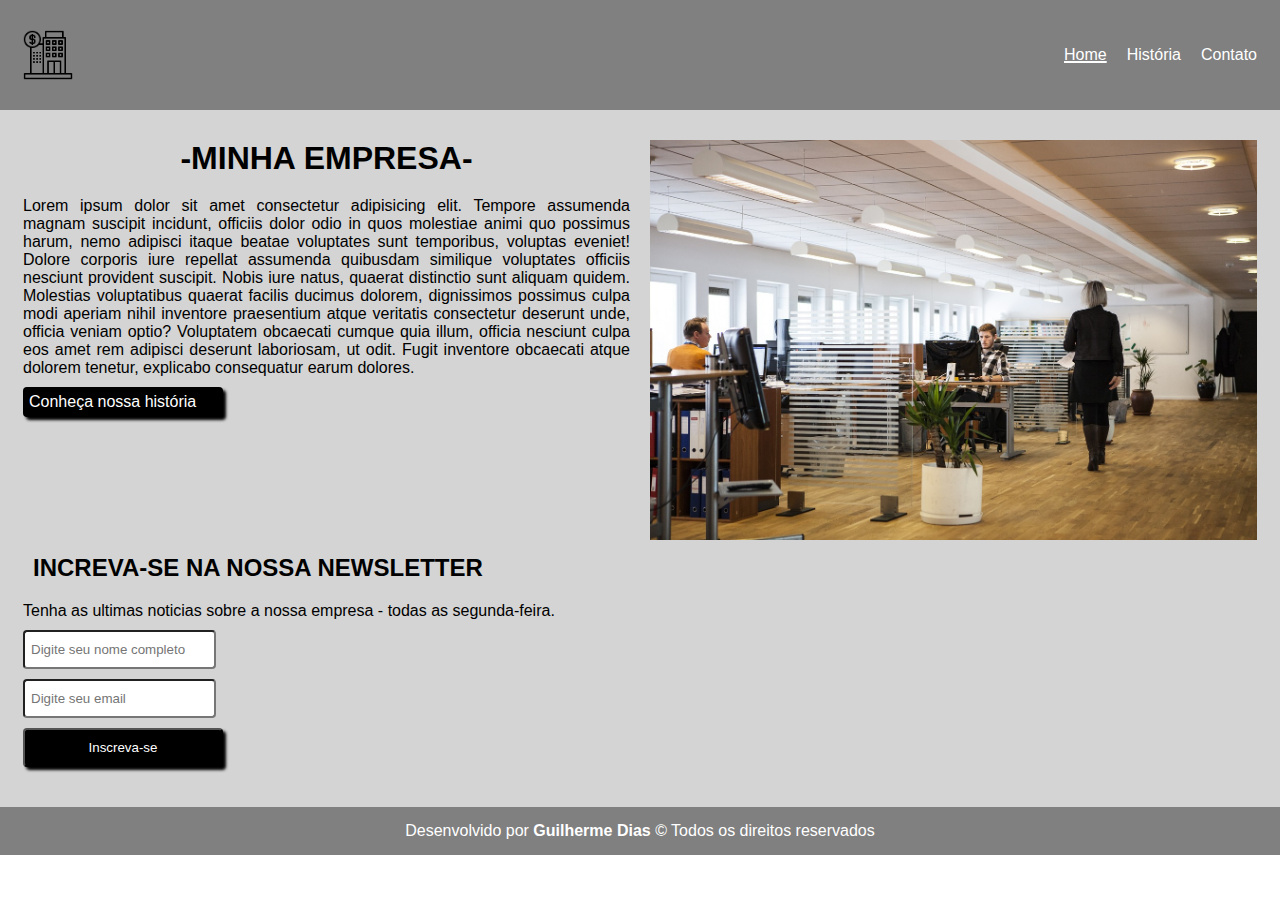
<file: index.html>
<!DOCTYPE html>
<html lang="pt-br">

<head>
    <meta charset="UTF-8">
    <meta name="viewport" content="width=device-width, initial-scale=1.0">
    <!-- Tag para descrever o nome do desenvolvedor -->
    <meta name="author" content="Guilherme Dias">
    <!-- Tag link para adicionar icon na barra do navegador -->
    <link rel="stylesheet" href="https://cdnjs.cloudflare.com/ajax/libs/font-awesome/6.6.0/css/all.min.css"
        integrity="sha512-Kc323vGBEqzTmouAECnVceyQqyqdsSiqLQISBL29aUW4U/M7pSPA/gEUZQqv1cwx4OnYxTxve5UMg5GT6L4JJg=="
        crossorigin="anonymous" referrerpolicy="no-referrer" />
    <link rel="shortcut icon" href="assets/empresa.icon.png" type="image/x-icon">
    <link rel="stylesheet" href="./assets/css/style.css">
    <link rel="stylesheet" href="./assets/css/home.css">
    <title>Minha Empresa</title>
</head>
<div class="body">

    <body>
        <!-- Não esquecer de colocar a pasta de origem do .HTML -->
        <!-- ../ para trocar de pasta -->
        <header class="cabecalho">
            <img src="./assets/empresa.png" alt="" width="50px" height="50px">
            <nav>
                <ul>
                    <li class="select">
                        <a href="./index.html">Home</a>
                    </li>
                    <li>
                        <a href="./pages/historia.html">História</a>
                    </li>
                    <li>
                        <a href="./pages/contato.html">Contato</a>
                    </li>
                </ul>
            </nav>
            <div class="menu">
                <i class="fa-solid fa-bars"></i>
            </div>
        </header>

        <main class="main">
            <section class="pai">
                <div class="minhaempresa">
                    <h1>-Minha Empresa-</h1>
                    <p>Lorem ipsum dolor sit amet consectetur adipisicing elit. Tempore assumenda magnam suscipit
                        incidunt,
                        officiis
                        dolor odio in quos molestiae animi quo possimus harum, nemo adipisci itaque beatae voluptates
                        sunt
                        temporibus, voluptas eveniet! Dolore corporis iure repellat assumenda quibusdam similique
                        voluptates
                        officiis nesciunt provident suscipit. Nobis iure natus, quaerat distinctio sunt aliquam quidem.
                        Molestias
                        voluptatibus quaerat facilis ducimus dolorem, dignissimos possimus culpa modi aperiam nihil
                        inventore
                        praesentium atque veritatis consectetur deserunt unde, officia veniam optio? Voluptatem
                        obcaecati
                        cumque
                        quia illum, officia nesciunt culpa eos amet rem adipisci deserunt laboriosam, ut odit. Fugit
                        inventore
                        obcaecati atque dolorem tenetur, explicabo consequatur earum dolores.</p>
                    <a class="btn" href="./pages/historia.html">Conheça nossa história</a>
                </div>
                <div class="img">
                    <img src="assets/img/office-2360063_1280.jpg" alt="Clt fudido" width="500" height="400">
                </div>
            </section>
            <section class="newsletter">
                <h2>Increva-se na nossa Newsletter</h2>
                <p>Tenha as ultimas noticias sobre a nossa empresa - todas as segunda-feira.</p>
                <form>
                    <input type="text" id="nome" placeholder="Digite seu nome completo" required>
                    <input type="email" id="email" placeholder="Digite seu email" required>
                    <input class="btn" type="submit" value="Inscreva-se">
                </form>

            </section>
        </main>

        <footer class="rodape">
            <p>Desenvolvido por <strong>Guilherme Dias</strong> &copy; Todos os direitos reservados</p>
        </footer>
    </body>
</div>

</html>
</file>
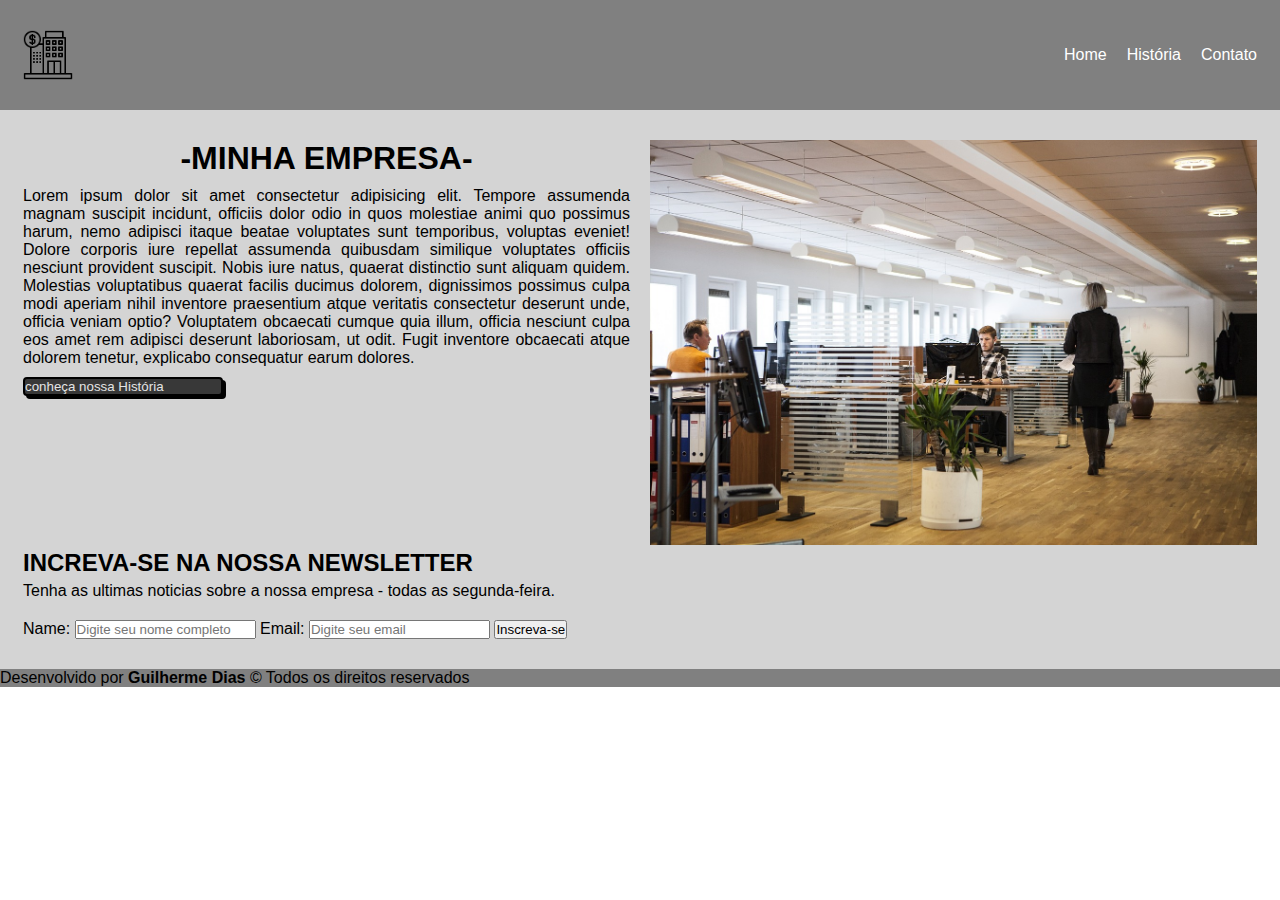
<file: minha-empresa-main/index.html>
<!DOCTYPE html>
<html lang="pt-br">

<head>
    <meta charset="UTF-8">
    <meta name="viewport" content="width=device-width, initial-scale=1.0">
    <!-- Tag para descrever o nome do desenvolvedor -->
    <meta name="author" content="Guilherme Dias">
    <!-- Tag link para adicionar icon na barra do navegador -->
    <link rel="shortcut icon" href="assets/empresa.icon.png" type="image/x-icon">
    <title>Minha Empresa</title>
    <link rel="stylesheet" href="./assets/css/style.css">
    <link rel="stylesheet" href="./assets/css/home.css">
</head>
<div class="body">

    <body>
        <!-- Não esquecer de colocar a pasta de origem do .HTML -->
        <!-- ../ para trocar de pasta -->
        <div class="cabecalho">
            <img src="./assets/empresa.png" alt="" width="50px" height="50px">
            <ul>
                <li>
                    <a href="./index.html">Home</a>
                </li>
                <li>
                    <a href="./pages/historia.html">História</a>
                </li>
                <li>
                    <a href="./pages/contato.html">Contato</a>
                </li>
            </ul>
        </div>
        <div class="main">
            <div class="pai">
                <div class="minhaempresa">
                    <h1>-Minha Empresa-</h1>
                    <p>Lorem ipsum dolor sit amet consectetur adipisicing elit. Tempore assumenda magnam suscipit
                        incidunt,
                        officiis
                        dolor odio in quos molestiae animi quo possimus harum, nemo adipisci itaque beatae voluptates
                        sunt
                        temporibus, voluptas eveniet! Dolore corporis iure repellat assumenda quibusdam similique
                        voluptates
                        officiis nesciunt provident suscipit. Nobis iure natus, quaerat distinctio sunt aliquam quidem.
                        Molestias
                        voluptatibus quaerat facilis ducimus dolorem, dignissimos possimus culpa modi aperiam nihil
                        inventore
                        praesentium atque veritatis consectetur deserunt unde, officia veniam optio? Voluptatem
                        obcaecati
                        cumque
                        quia illum, officia nesciunt culpa eos amet rem adipisci deserunt laboriosam, ut odit. Fugit
                        inventore
                        obcaecati atque dolorem tenetur, explicabo consequatur earum dolores.</p>

                    <button>conheça nossa História</button>
                </div>
                <div class="img">
                    <img src="assets/img/office-2360063_1280.jpg" alt="Clt fudido">
                </div>
            </div>
            <div class="newsletter">
                <div class="filho-a">
                    <h2>Increva-se na nossa Newsletter</h2>
                    <p>Tenha as ultimas noticias sobre a nossa empresa - todas as segunda-feira.</p>
                </div>
                <form>
                    <label for="nome">Name:</label>
                    <input type="text" id="nome" placeholder="Digite seu nome completo" required>
                    <label for="email">Email:</label>
                    <input type="email" id="email" placeholder="Digite seu email" required>
                    <input type="submit" value="Inscreva-se">
                </form>
            </div>
        </div>
        <div class="rodape">

        
        <p>Desenvolvido por <strong>Guilherme Dias</strong> &copy; Todos os direitos reservados</p>
</div>
</div>
</body>
</div>

</html>
</file>
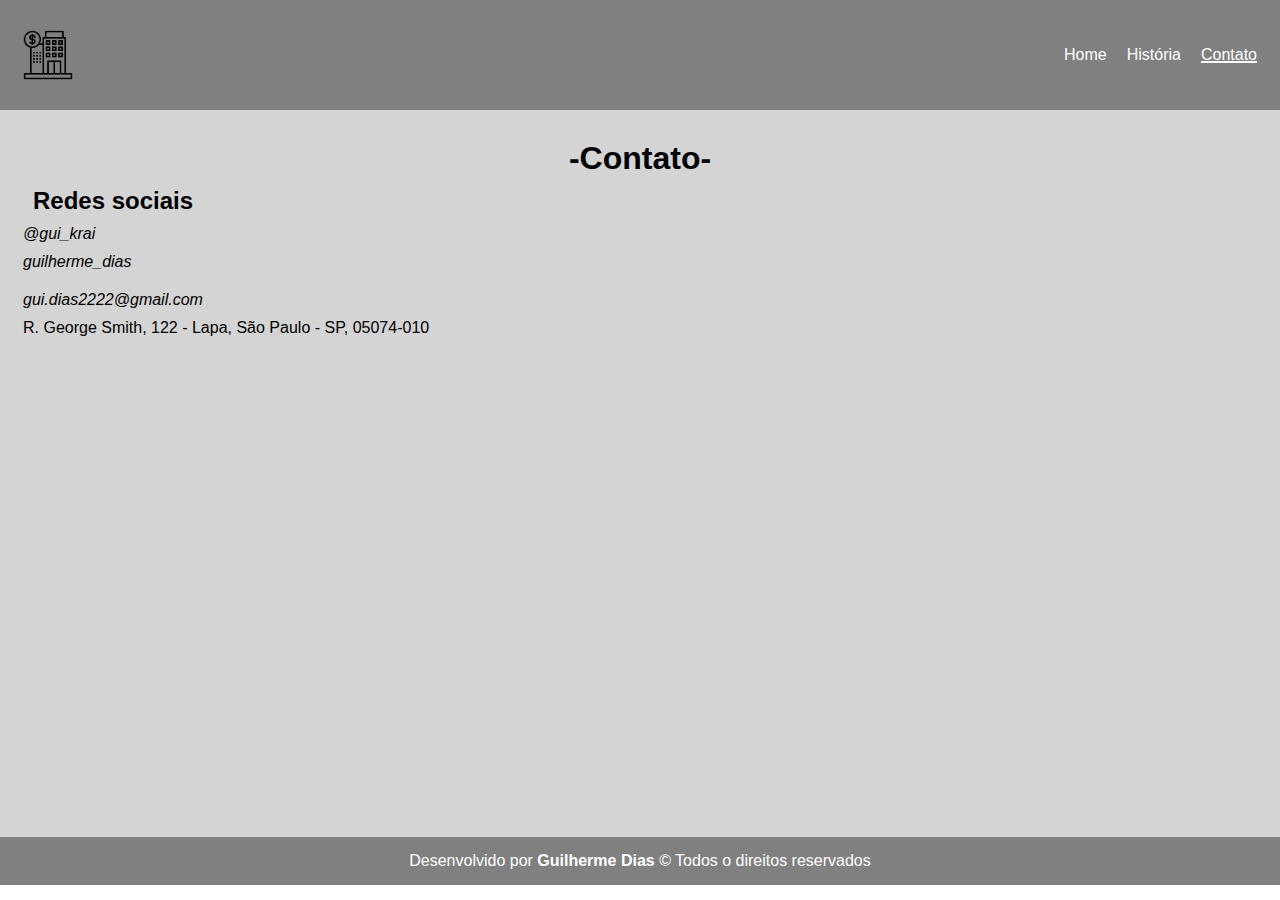
<file: pages/contato.html>
<!DOCTYPE html>
<html lang="pt-br">

<head>
    <meta charset="UTF-8">
    <meta name="viewport" content="width=device-width, initial-scale=1.0">
    <meta name="author" content="Guilherme Dias">
    <link rel="shortcut icon" href="../assets/empresa.icon.png" type="image/x-icon">
    <link rel="stylesheet" href="https://cdnjs.cloudflare.com/ajax/libs/font-awesome/6.6.0/css/all.min.css"
        integrity="sha512-Kc323vGBEqzTmouAECnVceyQqyqdsSiqLQISBL29aUW4U/M7pSPA/gEUZQqv1cwx4OnYxTxve5UMg5GT6L4JJg=="
        crossorigin="anonymous" referrerpolicy="no-referrer" />
    <title>Contato</title>
    <link rel="stylesheet" href="../assets/css/style.css">
</head>
<div class="body">

    <body>
        <header class="cabecalho">
            <img src="../assets/empresa.png" alt="empresa" width="50px" height="50px">
            <nav>
                <ul>
                    <li>
                        <a href="../index.html">Home</a>
                    </li>
                    <li>
                        <a href="./historia.html">História</a>
                    </li>
                    <li class="select">
                        <a href="./contato.html">Contato</a>
                    </li>
                </ul>
            </nav>
            <div class="menu">
                <i class="fa-solid fa-bars"></i>
            </div>
        </header>

        <main class="main">
            <section class="contato">
                <h1>-Contato-</h1>
                <h2>Redes sociais</h2>
                <i class="fa-brands fa-instagram">@gui_krai</i>
                <i class="fa-brands fa-facebook">guilherme_dias</i>
                <i class="fa-brands fa-x-twitter"></i>
                <i class="fa-solid fa-envelope">gui.dias2222@gmail.com</i>
                <p>R. George Smith, 122 - Lapa, São Paulo - SP, 05074-010</p>
                <iframe
                    src="https://www.google.com/maps/embed?pb=!1m18!1m12!1m3!1d3658.3801129024337!2d-46.707433325423594!3d-23.518827160029474!2m3!1f0!2f0!3f0!3m2!1i1024!2i768!4f13.1!3m3!1m2!1s0x94cef86137ded653%3A0xdbb0c2dc628e9eaf!2sR.%20George%20Smith%2C%20122%20-%20Lapa%2C%20S%C3%A3o%20Paulo%20-%20SP%2C%2005074-010!5e0!3m2!1spt-BR!2sbr!4v1724803237242!5m2!1spt-BR!2sbr"
                    width="600" height="450" style="border:0;" allowfullscreen="" loading="lazy"
                    referrerpolicy="no-referrer-when-downgrade"></iframe>
            </section>
        </main>
         
        <footer class="rodape">

            <p>Desenvolvido por <strong>Guilherme Dias</strong> &copy; Todos o direitos reservados</p>
        </footer>
    </body>
</div>

</html>
</file>
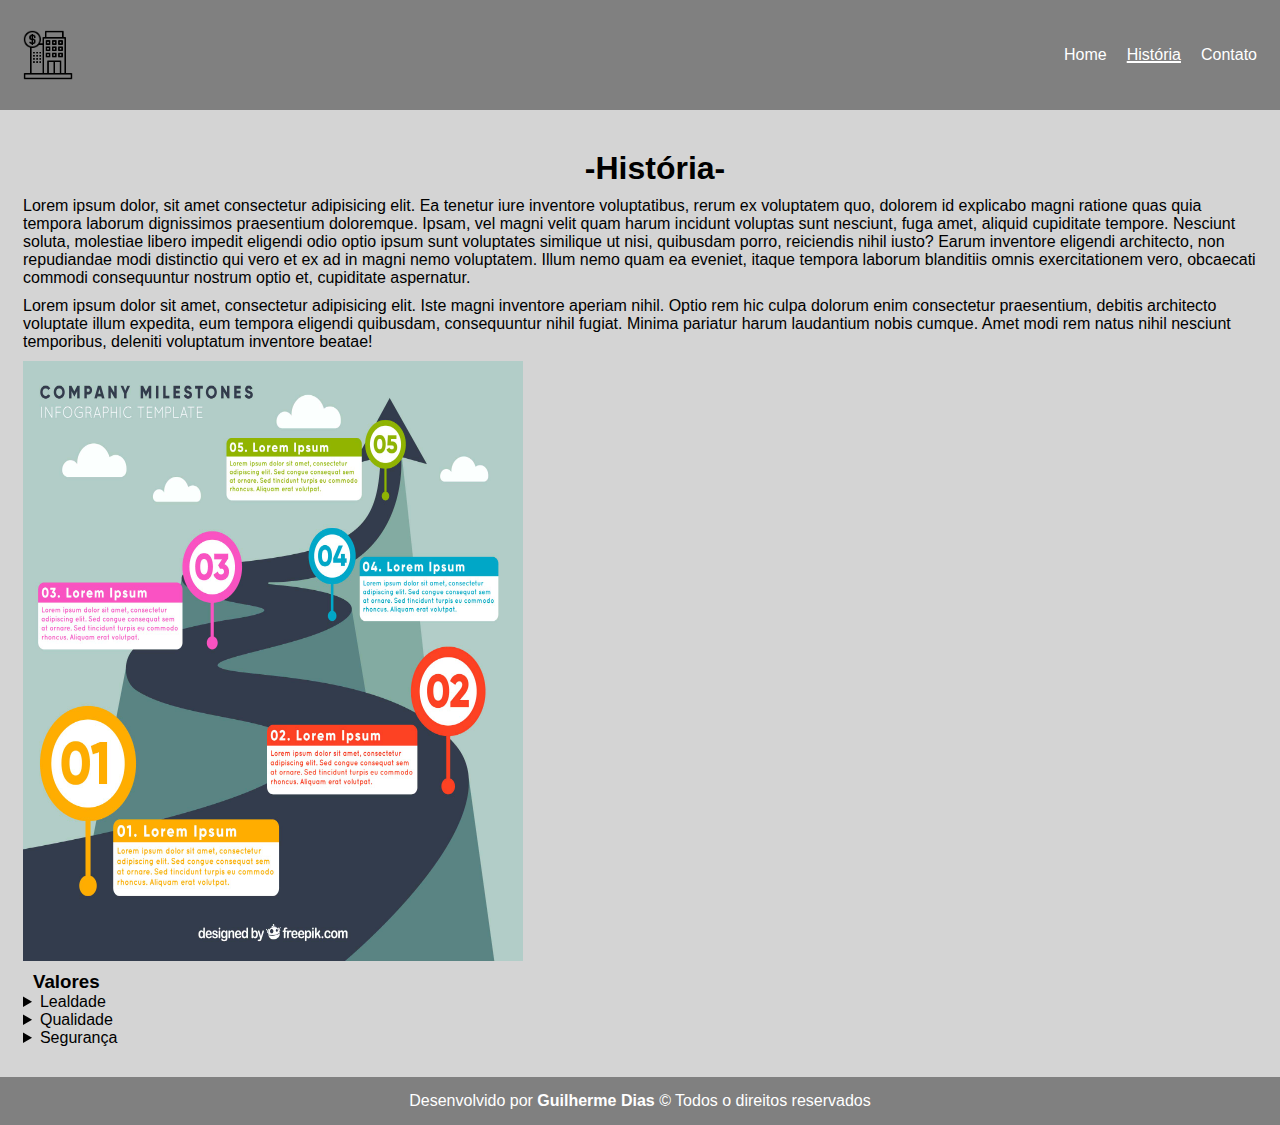
<file: pages/historia.html>
<!DOCTYPE html>
<html lang="pt-br">

<head>
    <meta charset="UTF-8">
    <meta name="viewport" content="width=device-width, initial-scale=1.0">
    <meta name="author" content="Guilherme Dias">
    <link rel="stylesheet" href="https://cdnjs.cloudflare.com/ajax/libs/font-awesome/6.6.0/css/all.min.css"
    integrity="sha512-Kc323vGBEqzTmouAECnVceyQqyqdsSiqLQISBL29aUW4U/M7pSPA/gEUZQqv1cwx4OnYxTxve5UMg5GT6L4JJg=="
    crossorigin="anonymous" referrerpolicy="no-referrer" />
    <link rel="shortcut icon" href="../assets/empresa.icon.png" type="image/x-icon">
    <title>História</title>
    <link rel="stylesheet" href="../assets/css/style.css">
</head>
<div class="body">
    <body>
        <header class="cabecalho">
            <img src="../assets/empresa.png" alt="empresa" width="50px" height="50px">
            <nav>
                <ul>
                    <li>
                        <a href="../index.html">Home</a>
                    </li>
                    <li class="select">
                        <a href="./historia.html">História</a>
                    </li>
                    <li>
                        <a href="./contato.html">Contato</a>
                    </li>
                </ul>
            </nav>
            <div class="menu">
                <i class="fa-solid fa-bars"></i>
            </div>
        </header>

        <main class="main">
            <section class="historia">
                <h1>-História-</h1>
                <p>Lorem ipsum dolor, sit amet consectetur adipisicing elit. Ea tenetur iure inventore voluptatibus,
                    rerum ex
                    voluptatem quo, dolorem id explicabo magni ratione quas quia tempora laborum dignissimos praesentium
                    doloremque.
                    Ipsam, vel magni velit quam harum incidunt voluptas sunt nesciunt, fuga amet, aliquid cupiditate
                    tempore.
                    Nesciunt soluta, molestiae libero impedit eligendi odio optio ipsum sunt voluptates similique ut
                    nisi,
                    quibusdam
                    porro, reiciendis nihil iusto? Earum inventore eligendi architecto, non repudiandae modi distinctio
                    qui vero
                    et
                    ex ad in magni nemo voluptatem. Illum nemo quam ea eveniet, itaque tempora laborum blanditiis omnis
                    exercitationem vero, obcaecati commodi consequuntur nostrum optio et, cupiditate aspernatur.</p>
                <p>Lorem ipsum dolor sit amet, consectetur adipisicing elit. Iste magni inventore aperiam nihil. Optio
                    rem hic
                    culpa
                    dolorum enim consectetur praesentium, debitis architecto voluptate illum expedita, eum tempora
                    eligendi
                    quibusdam, consequuntur nihil fugiat. Minima pariatur harum laudantium nobis cumque. Amet modi rem
                    natus
                    nihil
                    nesciunt temporibus, deleniti voluptatum inventore beatae!</p>
                    <img src="../assets/img/trajetoria.jpg" alt="Trajetória da empresa" width="500" height="600">
            </section>
            <section class="valores">
                <h3>Valores</h3>
                <details>
                    <summary>Lealdade</summary>
                    <p>Lorem ipsum dolor sit amet consectetur adipisicing elit. Hic molestiae beatae asperiores, minima
                        quibusdam
                        nulla molestias qui, perferendis tempore repellat natus saepe impedit fuga quasi fugit sed
                        accusantium
                        similique ea!</p>
                </details>
                <details>
                    <summary>Qualidade</summary>
                    <p>Lorem ipsum dolor sit amet consectetur adipisicing elit. Impedit unde, maxime suscipit placeat
                        veniam
                        doloribus earum voluptas cupiditate recusandae mollitia laudantium accusantium dignissimos
                        aspernatur
                        atque
                        molestias quibusdam, harum pariatur nisi.</p>
                </details>
                <details>
                    <summary>Segurança</summary>
                    <p>Lorem ipsum dolor sit amet consectetur adipisicing elit. Reiciendis non dolorem, sequi quis
                        corporis
                        voluptatem exercitationem eligendi accusamus corrupti cumque est qui excepturi distinctio
                        provident quas
                        a
                        expedita nemo odit.</p>
                </details>
            </section>
        </main>

        <footer class="rodape">
            <p>Desenvolvido por <strong>Guilherme Dias</strong> &copy; Todos o direitos reservados</p>
        </footer>
    </body>
</div>

</html>
</file>
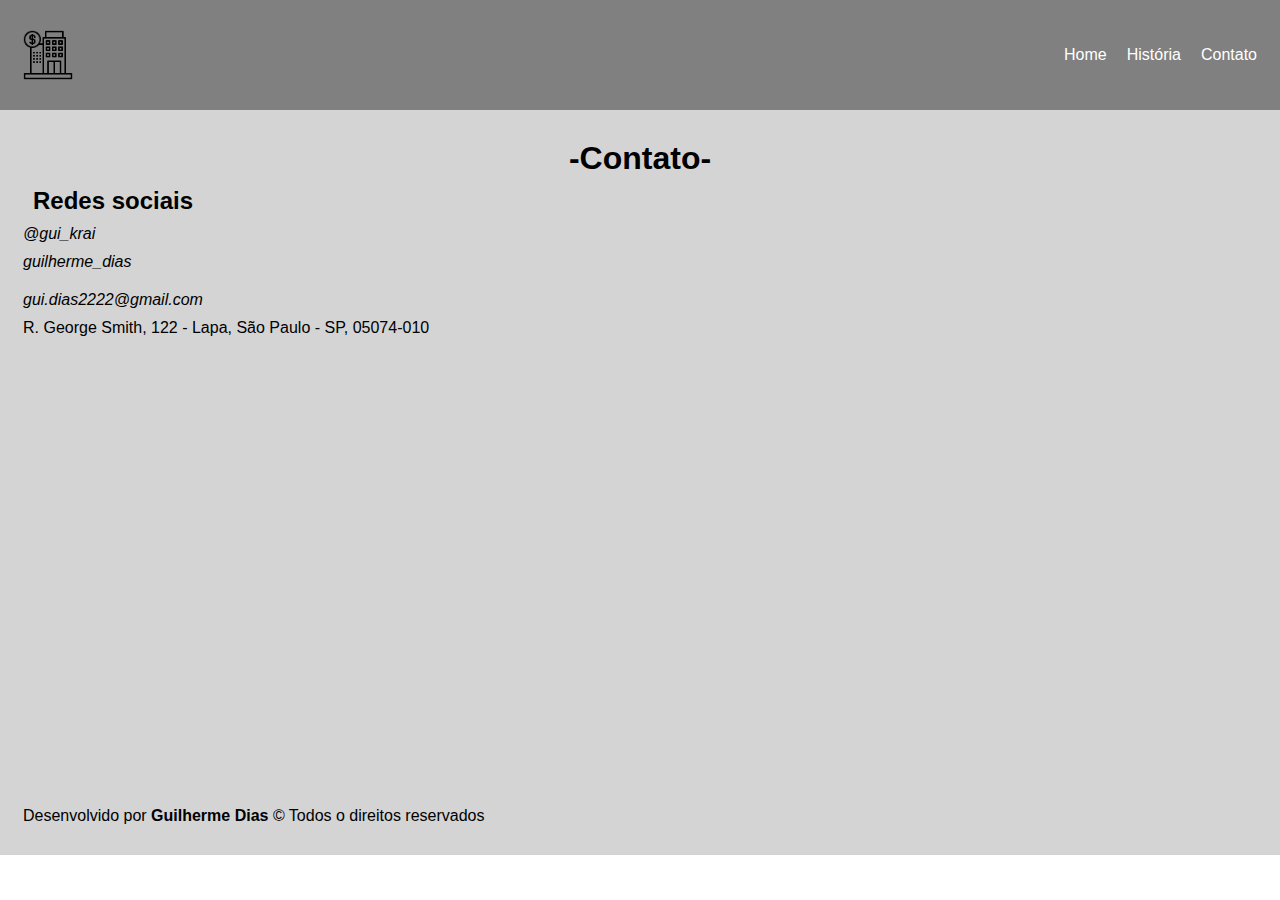
<file: minha-empresa-main/pages/contato.html>
<!DOCTYPE html>
<html lang="pt-br">

<head>
    <meta charset="UTF-8">
    <meta name="viewport" content="width=device-width, initial-scale=1.0">
    <meta name="author" content="Guilherme Dias">
    <link rel="shortcut icon" href="../assets/empresa.icon.png" type="image/x-icon">
    <link rel="stylesheet" href="https://cdnjs.cloudflare.com/ajax/libs/font-awesome/6.6.0/css/all.min.css"
        integrity="sha512-Kc323vGBEqzTmouAECnVceyQqyqdsSiqLQISBL29aUW4U/M7pSPA/gEUZQqv1cwx4OnYxTxve5UMg5GT6L4JJg=="
        crossorigin="anonymous" referrerpolicy="no-referrer" />
    <title>Contato</title>
    <link rel="stylesheet" href="../assets/css/style.css">
</head>
<div class="body">

    <body>
        <div class="cabecalho">
            <img src="../assets/empresa.png" alt="empresa" width="50px" height="50px">
            <ul>
            <li>
                <a href="../index.html">Home</a>
            </li>
            <li>
                <a href="./historia.html">História</a>
            </li>
            <li>
                <a href="./contato.html">Contato</a>
            </li>
        </ul>
    </div>
    <div class="main">
        <div class="contato">
            <h1>-Contato-</h1>
        <h2>Redes sociais</h2>
        <i class="fa-brands fa-instagram">@gui_krai</i>
        <i class="fa-brands fa-facebook">guilherme_dias</i>
        <i class="fa-brands fa-x-twitter"></i>
        <i class="fa-solid fa-envelope">gui.dias2222@gmail.com</i>
        <p>R. George Smith, 122 - Lapa, São Paulo - SP, 05074-010</p>
        <iframe
        src="https://www.google.com/maps/embed?pb=!1m18!1m12!1m3!1d3658.3801129024337!2d-46.707433325423594!3d-23.518827160029474!2m3!1f0!2f0!3f0!3m2!1i1024!2i768!4f13.1!3m3!1m2!1s0x94cef86137ded653%3A0xdbb0c2dc628e9eaf!2sR.%20George%20Smith%2C%20122%20-%20Lapa%2C%20S%C3%A3o%20Paulo%20-%20SP%2C%2005074-010!5e0!3m2!1spt-BR!2sbr!4v1724803237242!5m2!1spt-BR!2sbr"
        width="600" height="450" style="border:0;" allowfullscreen="" loading="lazy"
        referrerpolicy="no-referrer-when-downgrade"></iframe>
    </div>
    <p>Desenvolvido por <strong>Guilherme Dias</strong> &copy; Todos o direitos reservados</p>
</div>
</body>
</div>

</html>
</file>
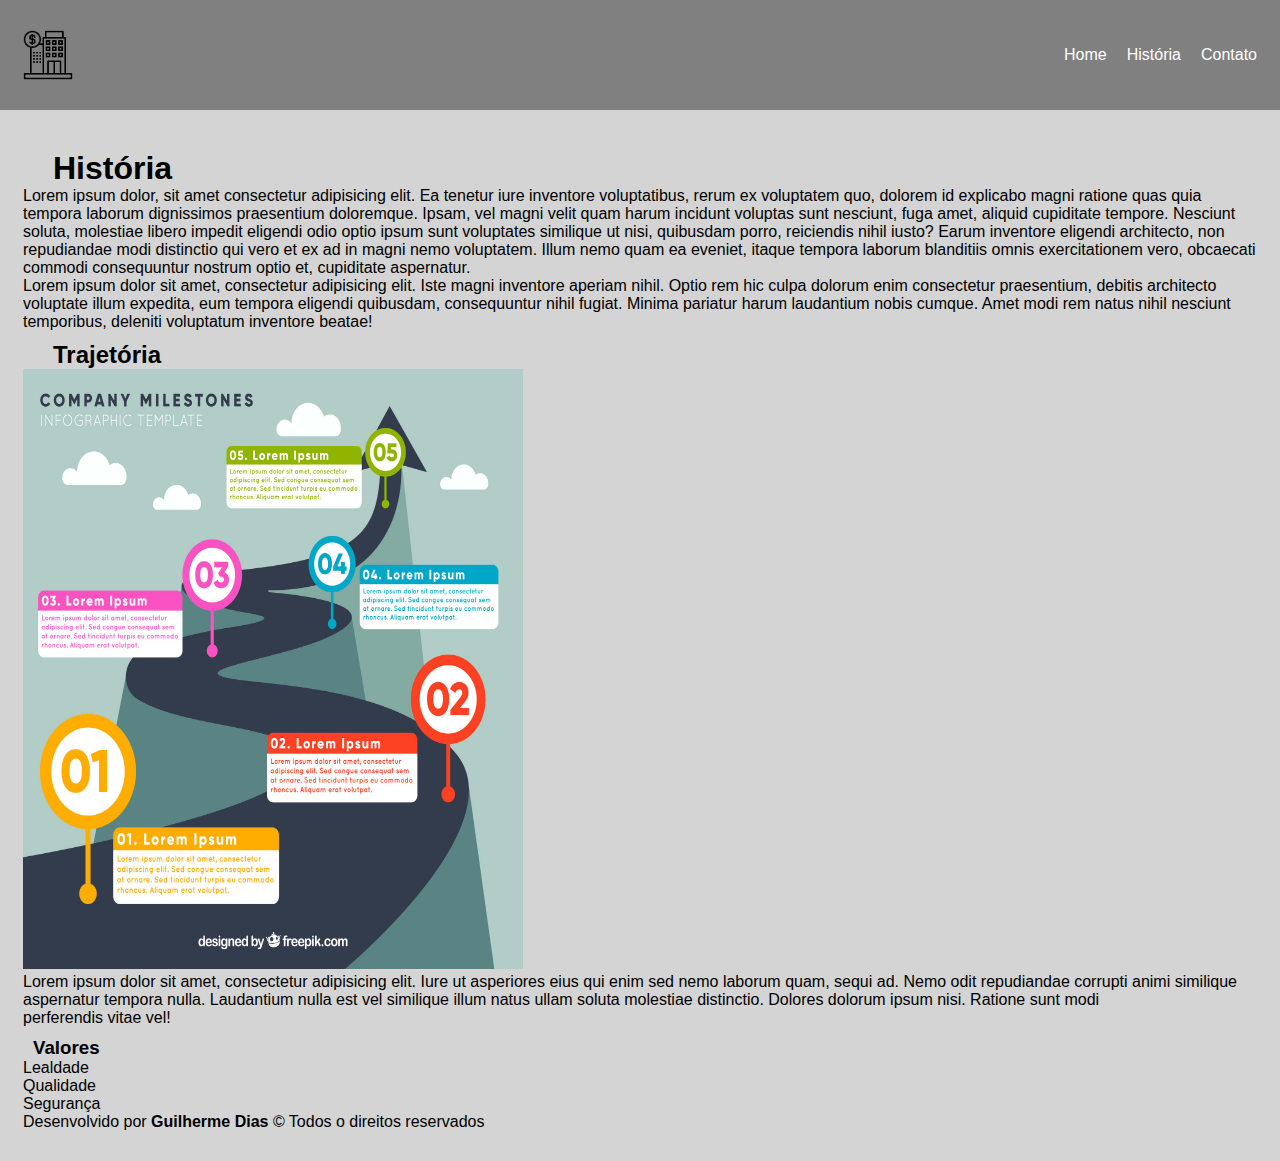
<file: minha-empresa-main/pages/historia.html>
<!DOCTYPE html>
<html lang="pt-br">

<head>
    <meta charset="UTF-8">
    <meta name="viewport" content="width=device-width, initial-scale=1.0">
    <meta name="author" content="Guilherme Dias">
    <link rel="shortcut icon" href="../assets/empresa.icon.png" type="image/x-icon">
    <title>História</title>
    <link rel="stylesheet" href="../assets/css/style.css">
</head>
<div class="body">

    <body>
        <div class="cabecalho">
            <img src="../assets/empresa.png" alt="empresa" width="50px" height="50px">
            <ul>
                <li>
                <a href="../index.html">Home</a>
            </li>
            <li>
                <a href="./historia.html">História</a>
            </li>
            <li>
                <a href="./contato.html">Contato</a>
            </li>
        </ul>
    </div>
    <div class="main">
        <div class="historia">
            <h1>História</h1>
        <p>Lorem ipsum dolor, sit amet consectetur adipisicing elit. Ea tenetur iure inventore voluptatibus, rerum ex
            voluptatem quo, dolorem id explicabo magni ratione quas quia tempora laborum dignissimos praesentium
            doloremque.
            Ipsam, vel magni velit quam harum incidunt voluptas sunt nesciunt, fuga amet, aliquid cupiditate tempore.
            Nesciunt soluta, molestiae libero impedit eligendi odio optio ipsum sunt voluptates similique ut nisi,
            quibusdam
            porro, reiciendis nihil iusto? Earum inventore eligendi architecto, non repudiandae modi distinctio qui vero
            et
            ex ad in magni nemo voluptatem. Illum nemo quam ea eveniet, itaque tempora laborum blanditiis omnis
            exercitationem vero, obcaecati commodi consequuntur nostrum optio et, cupiditate aspernatur.</p>
            <p>Lorem ipsum dolor sit amet, consectetur adipisicing elit. Iste magni inventore aperiam nihil. Optio rem hic
            culpa
            dolorum enim consectetur praesentium, debitis architecto voluptate illum expedita, eum tempora eligendi
            quibusdam, consequuntur nihil fugiat. Minima pariatur harum laudantium nobis cumque. Amet modi rem natus
            nihil
            nesciunt temporibus, deleniti voluptatum inventore beatae!</p>
        </div>
        <div class="trajetoria">
            <h2>Trajetória</h2>
        <img src="../assets/img/trajetoria.jpg" alt="Trajetória da empresa" width="500" height="600">
        <p>Lorem ipsum dolor sit amet, consectetur adipisicing elit. Iure ut asperiores eius qui enim sed nemo laborum
            quam,
            sequi ad. Nemo odit repudiandae corrupti animi similique aspernatur tempora nulla. Laudantium nulla est vel
            similique illum natus ullam soluta molestiae distinctio. Dolores dolorum ipsum nisi. Ratione sunt modi
        </div>
        perferendis vitae vel!</p>
        <div class="valores">
            <h3>Valores</h3>
        <details>
            <summary>Lealdade</summary>
            <p>Lorem ipsum dolor sit amet consectetur adipisicing elit. Hic molestiae beatae asperiores, minima
                quibusdam
                nulla molestias qui, perferendis tempore repellat natus saepe impedit fuga quasi fugit sed accusantium
                similique ea!</p>
            </details>
            <details>
                <summary>Qualidade</summary>
                <p>Lorem ipsum dolor sit amet consectetur adipisicing elit. Impedit unde, maxime suscipit placeat veniam
                    doloribus earum voluptas cupiditate recusandae mollitia laudantium accusantium dignissimos aspernatur
                    atque
                    molestias quibusdam, harum pariatur nisi.</p>
                </details>
        <details>
            <summary>Segurança</summary>
            <p>Lorem ipsum dolor sit amet consectetur adipisicing elit. Reiciendis non dolorem, sequi quis corporis
                voluptatem exercitationem eligendi accusamus corrupti cumque est qui excepturi distinctio provident quas
                a
                expedita nemo odit.</p>
            </details>
    </div>
    <p>Desenvolvido por <strong>Guilherme Dias</strong> &copy; Todos o direitos reservados</p>
</div>
</body>
</div>

</html>
</file>
<file: assets/css/style.css>
* {
    margin: 0;
    padding: 0;
    box-sizing: border-box;
    text-decoration: none;
    font-family: Verdana, Geneva, Tahoma, sans-serif;
}

.cabecalho {
    display: flex;
    align-items: center;
    justify-content: space-between;
    background-color: gray;
    padding: 30px 23px;
}


.cabecalho ul {
    display: flex;
    gap: 20px;
    align-items: center;
    list-style: none;
}



.cabecalho ul li:hover {
    text-decoration: white underline;

}

.select {
    text-decoration: 2px white underline;
}

.cabecalho a {
    color: white;
}

.cabecalho .menu {
    display: none;
}

.main {
    padding: 30px 23px;
    background-color: rgb(212, 212, 212);
}

.pai {
    display: flex;

}

.minhaempresa h1 {
    display: flex;
    box-sizing: border-box;
    justify-content: center;
    padding-bottom: 10px;
}

.newsletter {
    display: flex;
    flex-direction: column;
}

.newsletter h2 {
    display: flex;
    box-sizing: border-box;
    margin: 10px;
}

.newsletter form input {
    padding: 10px 6px;
    display: flex;
    margin-bottom: 10px;

}

.btn {
    width: 200px;
    padding: 6px;
    color: white;
    border-radius: 4px;
    box-shadow: black 3px 3px 3px;
    background-color: black;
}

.btn:hover {
    width: 200px;
    padding: 6px;
    background-color: gray;
    box-shadow: gray 3px 3px 3px;
    border: 1px rgb(77, 77, 77) solid;
    border-radius: 4px;
    color: rgb(70, 69, 69);
}

.rodape {
    text-align: center;
    padding: 15px;
    background-color: gray;
    color: white;
}

.historia {
    display: flex;
    flex-direction: column;
    gap: 10px;
}

.historia h1 {
    text-align: center;
    margin-left: 30px;
    margin-top: 10px;
}



.trajetoria h2 {
    margin-left: 30px;
    margin-top: 10px;
    text-decoration: dotted;
}


.valores h3 {
    margin-left: 10px;
    margin-top: 10px;
}

.valores summary:hover {
    text-decoration: underline;
    cursor: pointer;
}

.contato {
    display: flex;
    flex-direction: column;
    gap: 10px;
}

.contato h1 {
    display: flex;
    box-sizing: border-box;
    justify-content: center;
}

.contato h2 {
    margin-left: 10px;
}

.contato iframe {
    margin-left: 10px;
    margin-top: 10px;
}

@media screen and (max-width: 500px) {
    .cabecalho .menu {
        display: flex;
    }

    nav {
        display: none;
    }

}

@media screen and (max-width: 600px) {
    .main {
        padding: 10px;
    }

}
</file>
<file: assets/css/home.css>
.pai {
    display: flex;
    gap: 20px;
    text-align: justify;
}

.pai div {
    width: 50%;
}

.pai .img img {
    width: 100%;
}

.pai .minhaempresa{
    display: flex;
    flex-direction: column;
    gap: 10px;
}

.pai .minhaempresa button{
    border: 2px black solid;
    border-radius: 4px;
    background-color: rgb(56, 56, 56);
    color: rgb(228, 228, 228);
    box-shadow: black 3px 3px 0px;
    cursor: pointer;
}

.pai .minhaempresa h1, .newsletter h2{
    text-transform: uppercase;
}

.newsletter {
    display: flex;
    flex-direction: column;
    gap: 10px;
}

.newsletter form input{
    display: flex;
    flex-direction: column;
    border-radius: 4px;
    gap: 5px;
}
@media screen and (max-width: 780px) {
    .newsletter form{
        display: flex;
        gap: 6px;
    }
    
}

@media screen and (max-width: 733px) {
    .pai{
        flex-direction: column-reverse;
    } 
    .pai div {
        width: 100%;
    }  
}
</file>
<file: minha-empresa-main/assets/css/style.css>
* {
    margin: 0;
    padding: 0;
    box-sizing: border-box;
    text-decoration: none;
    list-style: none;
    font-family: Verdana, Geneva, Tahoma, sans-serif;

}

.cabecalho {
    display: flex;
    justify-content: space-between;
    background-color: gray;
    padding: 30px 23px;
}

.cabecalho ul {
    display: flex;
    gap: 20px;
    align-items: center;
}

.cabecalho a {
    color: white;
}

.main {
    padding: 30px 23px;
    background-color: rgb(212, 212, 212);
}

.minhaempresa h1 {
    display: flex;
    box-sizing: border-box;
    justify-content: center;
    padding-bottom: 10px;
}

.rodape{
    background-color: gray;
}
.minhaempresa button {
    display: flex;
    margin-top: 10px;
}

.historia {
    display: flex;
    flex-direction: column;
}

.historia h1 {
    margin-left: 30px;
    margin-top: 10px;
}

.trajetoria h2 {
    margin-left: 30px;
    margin-top: 10px;
}

.valores h3 {
    margin-left: 10px;
    margin-top: 10px;
}

.contato {
    display: flex;
    flex-direction: column;
    gap: 10px;
}

.contato h1 {
    display: flex;
    box-sizing: border-box;
    justify-content: center;
}

.contato h2 {
    margin-left: 10px;
}

.contato iframe {
    margin-left: 10px;
    margin-top: 10px;
}
</file>
<file: minha-empresa-main/assets/css/home.css>
.pai {
    display: flex;
    gap: 20px;
    text-align: justify;
}

.pai div {
    width: 50%;
}

.pai .img img {
    width: 100%;
}

.pai .minhaempresa button{
    width: 200px;
    border: 2px black solid;
    border-radius: 4px;
    padding: 0px 0px;
    background-color: rgb(56, 56, 56);
    color: rgb(228, 228, 228);
    box-shadow: black 3px 3px 0px;
    cursor: pointer;
}
.pai .minhaempresa button:hover{
    background-color: rgb(75, 74, 74);
}
.pai .minhaempresa h1, .newsletter h2{
    text-transform: uppercase;
}

.newsletter {
    display: flex;
    flex-direction: column;
    gap: 20px;
}

.newsletter .filho-a{
    display: flex;
    flex-direction: column;
    gap: 5px;
}
</file>
